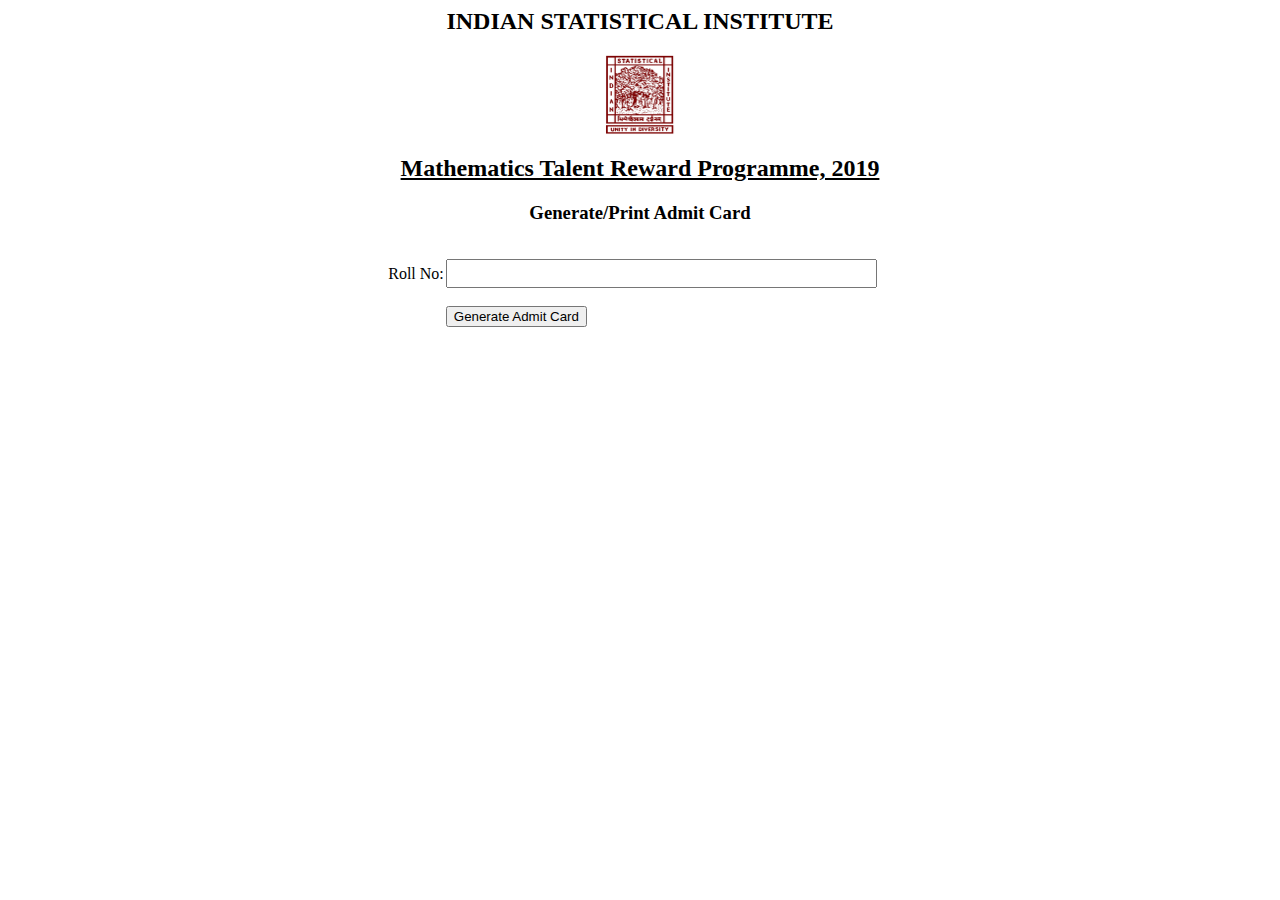
<file: get_admit.html>
<html>
<title> Integration 2019 | MTRP </title>
<style type="text/css">
#admit-form {margin: 0 auto;width: 40%}
#admit-form input[type="text"]{
    padding: 5px 5px; line-height: 10px;
}
table {
    border-collapse: separate;
    border-spacing: 0 1em;
}

</style>
<body>

<script>
    function validateForm(form) {
        const regex = /^MTRP19\/(DP|CC|CO|WG|BG)\/(IX|XI)\/\d{4}/;
        if (regex.test(form.roll_no.value) == false) 
        {
            alert("Roll No must be valid");
            form.roll_no.focus();
            return false;
        }
        return true;
    }
</script>
   <h2><center>INDIAN STATISTICAL INSTITUTE</center></h2> 
    <center><img src='images/logo.png' width="70" height="80"></center>
    <center><h2><u>Mathematics Talent Reward Programme, 2019</u></h2></center>
    <center><h3>Generate/Print Admit Card</h3></center>

    <div id='admit-form' name="admit-form">
        <form method="POST" action="generate_admit.php" onsubmit="return validateForm(this)">
            <table>
                <tr>
                    <td align="right">Roll No:</td>
                    <td align="left"><input type="text" name="roll_no" size="50" required/></td>
                </tr>
                <tr>
                    <td></td>
                    <td align="left"><input type="submit" value="Generate Admit Card"></td> 
                </tr>
                </table>
        </form>
    </div>
</body>

</html>
</file>
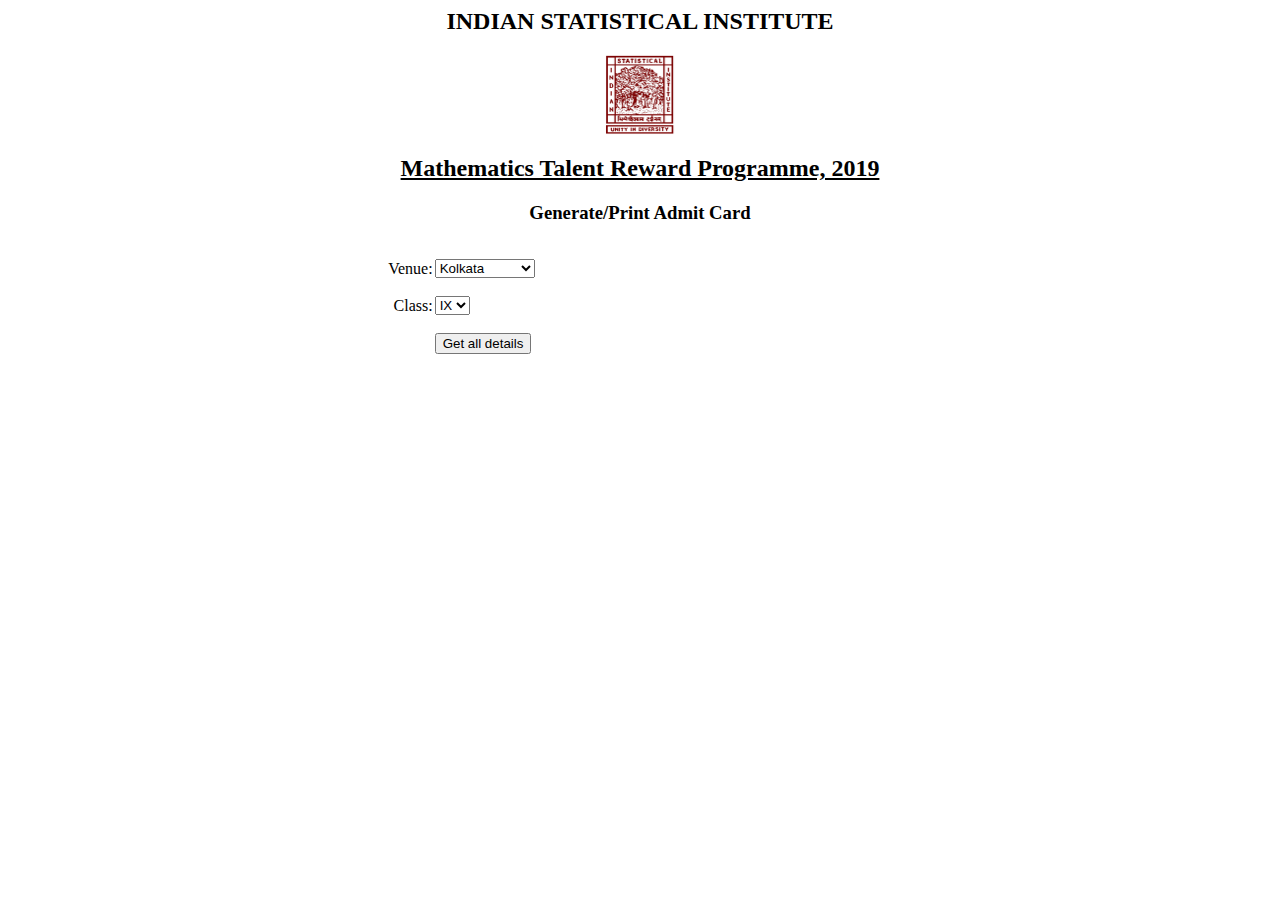
<file: get_cand_details.html>
<html>
<title> Integration 2019 | MTRP </title>
<style type="text/css">
#admit-form {margin: 0 auto;width: 40%}
#admit-form input[type="text"]{
    padding: 5px 5px; line-height: 10px;
}
table {
    border-collapse: separate;
    border-spacing: 0 1em;
}

</style>
<body>

<script>
    function validateForm(form) {
        const regex = /^MTRP19\/(DP|CC|CO|WG|BG)\/(IX|XI)\/\d{4}/;
        if (regex.test(form.roll_no.value) == false) 
        {
            alert("Roll No must be valid");
            form.roll_no.focus();
            return false;
        }
        return true;
    }
</script>
   <h2><center>INDIAN STATISTICAL INSTITUTE</center></h2> 
    <center><img src='images/logo.png' width="70" height="80"></center>
    <center><h2><u>Mathematics Talent Reward Programme, 2019</u></h2></center>
    <center><h3>Generate/Print Admit Card</h3></center>

    <div id='admit-form' name="admit-form">
        <form method="POST" action="cand_details.php" onsubmit="return validateForm(this)">
            <table>
                <tr>
                    <td align="right">Venue:</td>
                    <td align="left"><select name="venue" required>
                        <option value="CC">Kolkata</option>
                        <option value="DP">Durgapur</option>
                        <option value="CO">Cooch Behar</option>
                        <option value="BG">Bangalore</option>
                        <option value="WG">Warangal</option>
                    </select></td>
                </tr>
                <tr>
                    <td align="right">Class:</td>
                    <td align="left"><select name="class" required>
                        <option value="IX">IX</option> 
                        <option value="XI">XI</option>
                    </select></td>
                </tr>
                <tr>
                    <td></td>
                    <td align="left"><input type="submit" value="Get all details"></td> 
                </tr>
                </table>
        </form>
    </div>
</body>

</html>
</file>
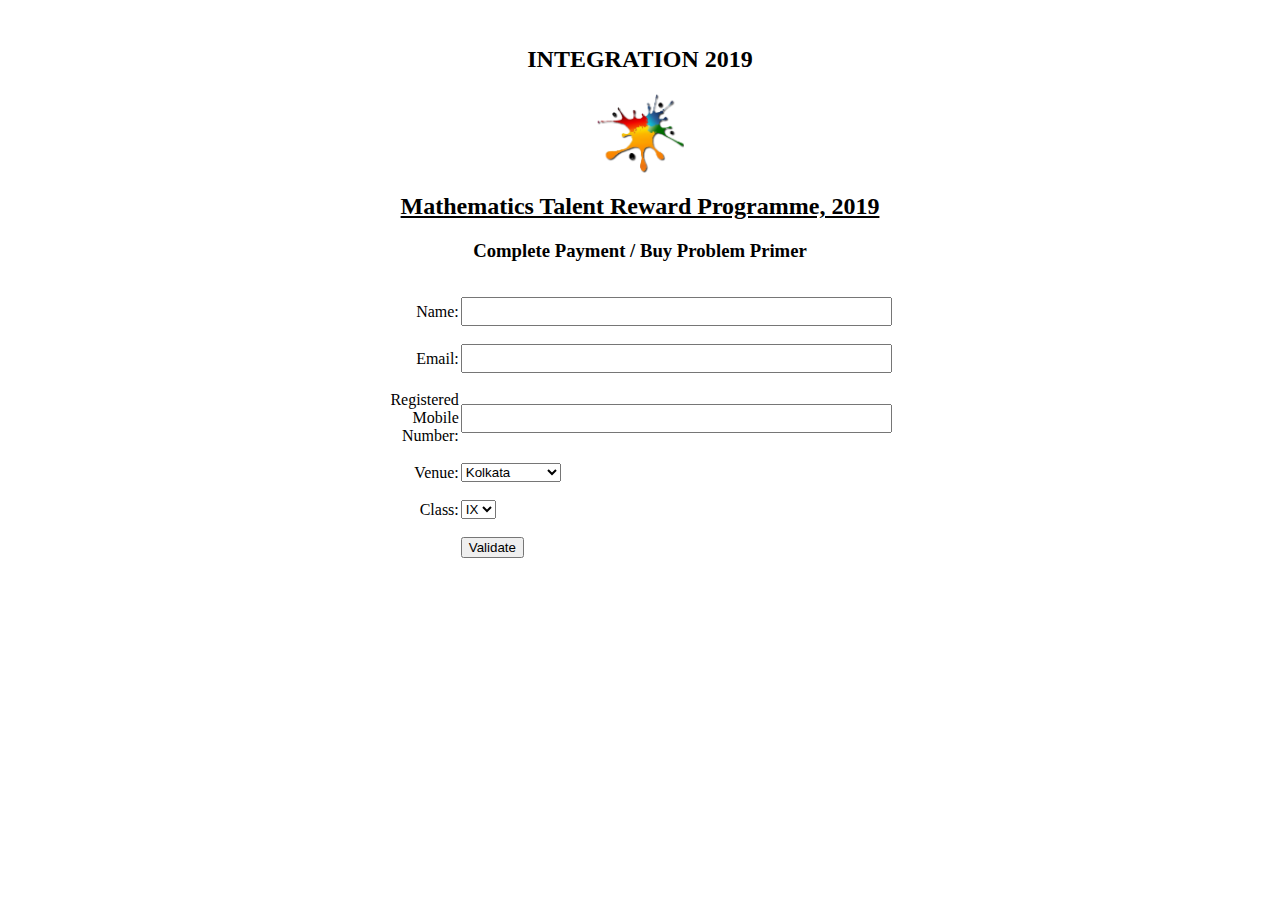
<file: go_to_payment.html>
<html>
<title> Integration 2019 | MTRP </title>
<style type="text/css">
#admit-form {margin: 0 auto;width: 40%}
#admit-form input[type="text"]{
    padding: 5px 5px; line-height: 10px;
}
table {
    border-collapse: separate;
    border-spacing: 0 1em;
}

</style>
<body>

<script>
//window.location.replace("http://www.isical.ac.in/~integration/under_main.html");
</script>
</br>
   <h2><font face="verdana"><center>INTEGRATION 2019</center></font></h2> 
    <center><img src='./img/Integration_logo.png' width="88" height="80"></center>
    <center><h2><u>Mathematics Talent Reward Programme, 2019</u></h2></center>
    <center><h3>Complete Payment / Buy Problem Primer</h3></center>

    <div id='admit-form' name="payment-form">
        <form method="POST" action="pay_verify.php" onsubmit="return validateForm(this)">
            <table>
                <tr>
                    <td align="right">Name:</td>
                    <td align="left"><input type="text" name="name" size="50" required/></td>
                </tr>
                <tr>
                    <td align="right">Email:</td>
                    <td align="left"><input type="text" name="email" size="50" required/></td>
                </tr>

                <tr>
                    <td align="right">Registered Mobile Number:</td>
                    <td align="left"><input type="text" name="ph_no" size="50" required/></td>
                </tr>
                <tr>
                    <td align="right">Venue:</td>
                    <td align="left"><select name="venue" required>
                        <option value="CC">Kolkata</option>
                        <option value="DP">Durgapur</option>
                        <option value="CO">Cooch Behar</option>
                        <option value="BG">Bangalore</option>
                        <option value="WG">Warangal</option>
                    </select></td>
                </tr>
                <tr>
                    <td align="right">Class:</td>
                    <td align="left"><select name="class" required>
                        <option value="IX">IX</option> 
                        <option value="XI">XI</option>
                    </select></td>
                </tr>
                <tr>
                    <td></td>
                    <td align="left"><input type="submit" value="Validate"></td> 
                </tr>
                </table>
        </form>
    </div>
</body>

</html>
</file>
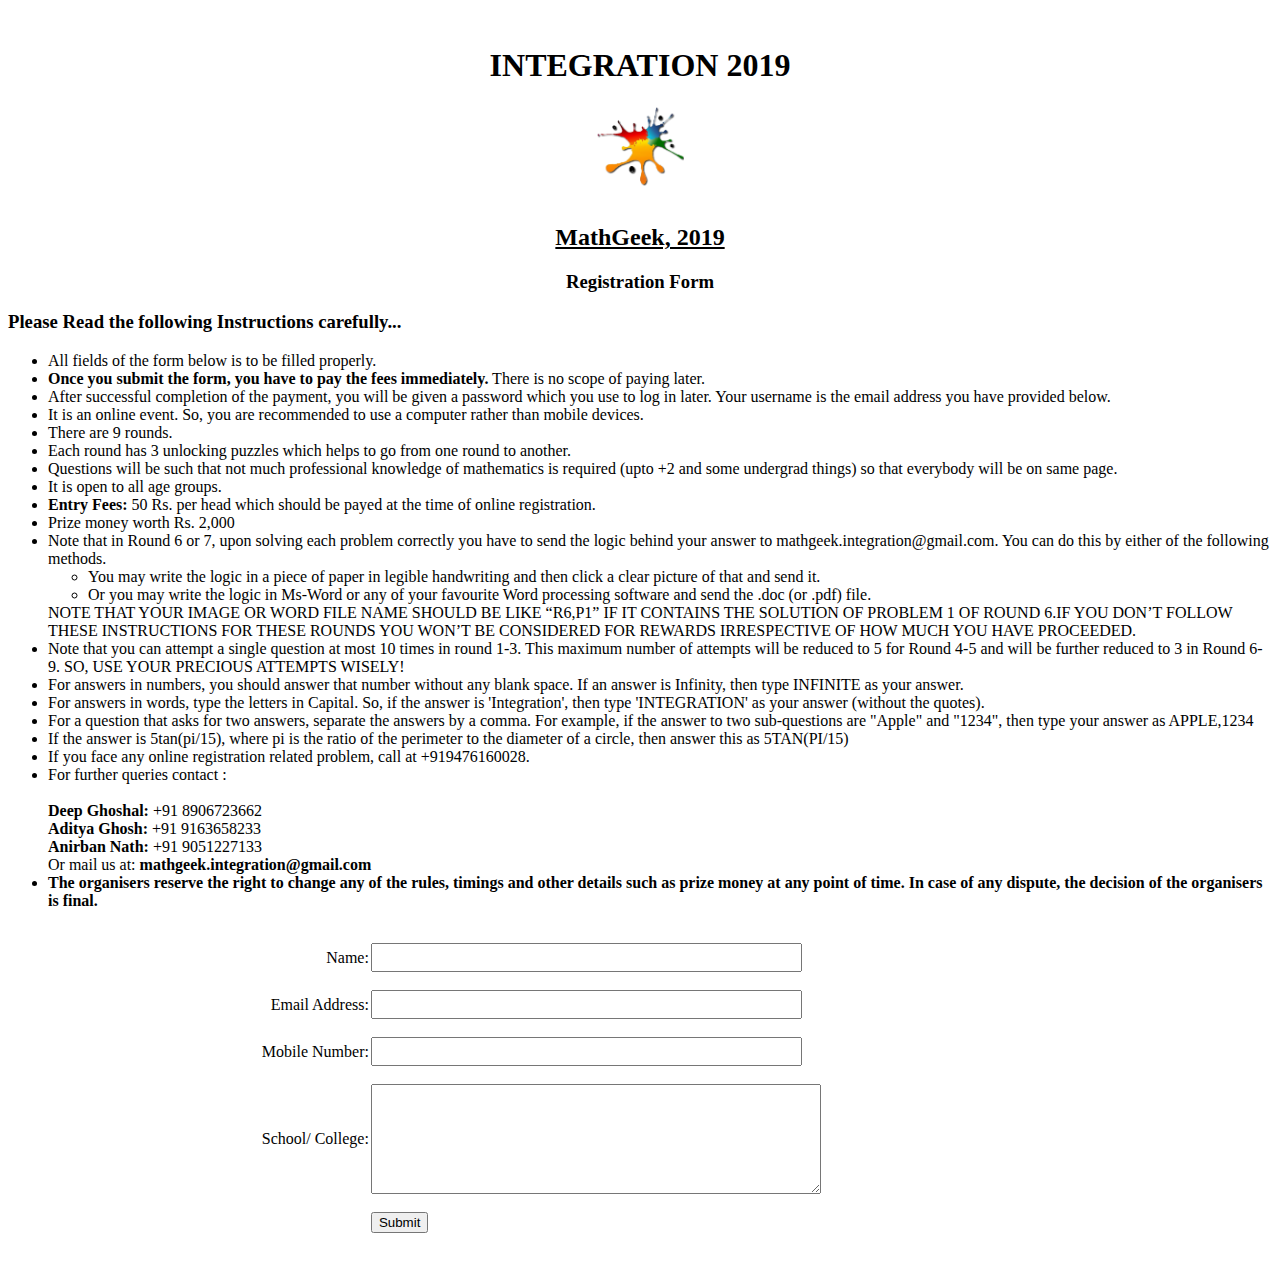
<file: mg_reg.html>
<html>
    <title>MathGeek | Integration 2019</title>
    <link rel="icon" href="./img/integration_logo_icon.ico" />
    <style type="text/css">
        #reg-form {
            margin: 0 auto;
            width: 60%;
        }
        #reg-form input[type="text"],
        input[type="email"],
        input[type="radio"],
        select {
            padding: 5px 5px;
            line-height: 10px;
        }
        table {
            border-collapse: separate;
            border-spacing: 0 1em;
        }
    </style>

    <script>
        //window.location.replace("http://www.isical.ac.in/~integration/under_main.html");

        function validate() {
            const regex = /^\d{10}$/;
            if (regex.test(regform.phno.value) == false) {
                document.getElementById("errfn").innerHTML = "Invalid Phone Number!";
                regform.phno.focus();
            } else {
                document.getElementById("errfn").innerHTML = "";
            }
            //return true;
        }
    </script>
    <body>
        <br />
        <h1>
            <font face="verdana"><center>INTEGRATION 2019</center></font>
        </h1>
        <center><img src="./img/Integration_logo.png" width="88" height="80" /></center>
        <br />
        <!--<center><img src='images/oxford_logo.jpg' width="150" height="80"></center>-->
        <center>
            <h2><u>MathGeek, 2019</u></h2>
        </center>
        <center><h3>Registration Form</h3></center>
        <div id="instruction">
            <h3>Please Read the following Instructions carefully...</h3>
            <ul>
                <li>All fields of the form below is to be filled properly.</li>
                <li><b>Once you submit the form, you have to pay the fees immediately.</b> There is no scope of paying later.</li>
                <li>
                    After successful completion of the payment, you will be given a password which you use to log in later. Your
                    username is the email address you have provided below.
                </li>
                <li>It is an online event. So, you are recommended to use a computer rather than mobile devices.</li>
                <li>There are 9 rounds.</li>
                <li>Each round has 3 unlocking puzzles which helps to go from one round to another.</li>
                <li>
                    Questions will be such that not much professional knowledge of mathematics is required (upto +2 and some
                    undergrad things) so that everybody will be on same page.
                </li>
                <li>It is open to all age groups.</li>
                <li><strong>Entry Fees:</strong> 50 Rs. per head which should be payed at the time of online registration.</li>
                <li>Prize money worth Rs. 2,000</li>
                <li>
                    Note that in Round 6 or 7, upon solving each problem correctly you have to send the logic behind your answer
                    to mathgeek.integration@gmail.com. You can do this by either of the following methods.
                    <ul>
                        <li>
                            You may write the logic in a piece of paper in legible handwriting and then click a clear picture of
                            that and send it.
                        </li>
                        <li>
                            Or you may write the logic in Ms-Word or any of your favourite Word processing software and send the
                            .doc (or .pdf) file.
                        </li>
                    </ul>
                    NOTE THAT YOUR IMAGE OR WORD FILE NAME SHOULD BE LIKE “R6,P1” IF IT CONTAINS THE SOLUTION OF PROBLEM 1 OF
                    ROUND 6.IF YOU DON’T FOLLOW THESE INSTRUCTIONS FOR THESE ROUNDS YOU WON’T BE CONSIDERED FOR REWARDS
                    IRRESPECTIVE OF HOW MUCH YOU HAVE PROCEEDED.
                </li>
                <li>
                    Note that you can attempt a single question at most 10 times in round 1-3. This maximum number of attempts
                    will be reduced to 5 for Round 4-5 and will be further reduced to 3 in Round 6-9. SO, USE YOUR PRECIOUS
                    ATTEMPTS WISELY!
                </li>
                <li>
                    For answers in numbers, you should answer that number without any blank space. If an answer is Infinity, then
                    type INFINITE as your answer.
                </li>
                <li>
                    For answers in words, type the letters in Capital. So, if the answer is 'Integration', then type 'INTEGRATION'
                    as your answer (without the quotes).
                </li>
                <li>
                    For a question that asks for two answers, separate the answers by a comma. For example, if the answer to two
                    sub-questions are "Apple" and "1234", then type your answer as APPLE,1234
                </li>
                <li>
                    If the answer is 5tan(pi/15), where pi is the ratio of the perimeter to the diameter of a circle, then answer
                    this as 5TAN(PI/15)
                </li>
                <li>If you face any online registration related problem, call at +919476160028.</li>
                <li>
                    For further queries contact : <br />
                    <br />
                    <strong>Deep Ghoshal:</strong> +91 8906723662 <br />
                    <strong>Aditya Ghosh:</strong> +91 9163658233 <br />
                    <strong>Anirban Nath:</strong> +91 9051227133 <br />
                    Or mail us at: <strong>mathgeek.integration@gmail.com</strong>
                </li>
                <li>
                    <strong
                        >The organisers reserve the right to change any of the rules, timings and other details such as prize
                        money at any point of time. In case of any dispute, the decision of the organisers is final.</strong
                    >
                </li>
            </ul>
        </div>

        <div id="reg-form">
            <form name="regform" method="POST" action="mg_submit.php">
                <table>
                    <tr>
                        <td align="right">Name:</td>
                        <td align="left"><input type="text" name="name" size="50" required /></td>
                    </tr>
                    <tr>
                        <td align="right">Email Address:</td>
                        <td align="left"><input type="email" name="email" required size="50" /></td>
                    </tr>

                    <tr>
                        <td align="right">Mobile Number:</td>
                        <td align="left"><input type="text" name="phno" size="50" onblur="validate()" required /></td>
                        <td align="left" size="50"><div id="errfn"></div></td>
                    </tr>
                    <tr>
                        <td align="right">School/ College:</td>
                        <td align="left">
                            <textarea name="school_addr" style="margin: 0px; height: 110px; width: 450px;" required></textarea>
                        </td>
                    </tr>
                    <tr>
                        <td></td>
                        <td align="left"><input type="submit" /></td>
                    </tr>
                </table>
            </form>
        </div>
    </body>
</html>
</file>
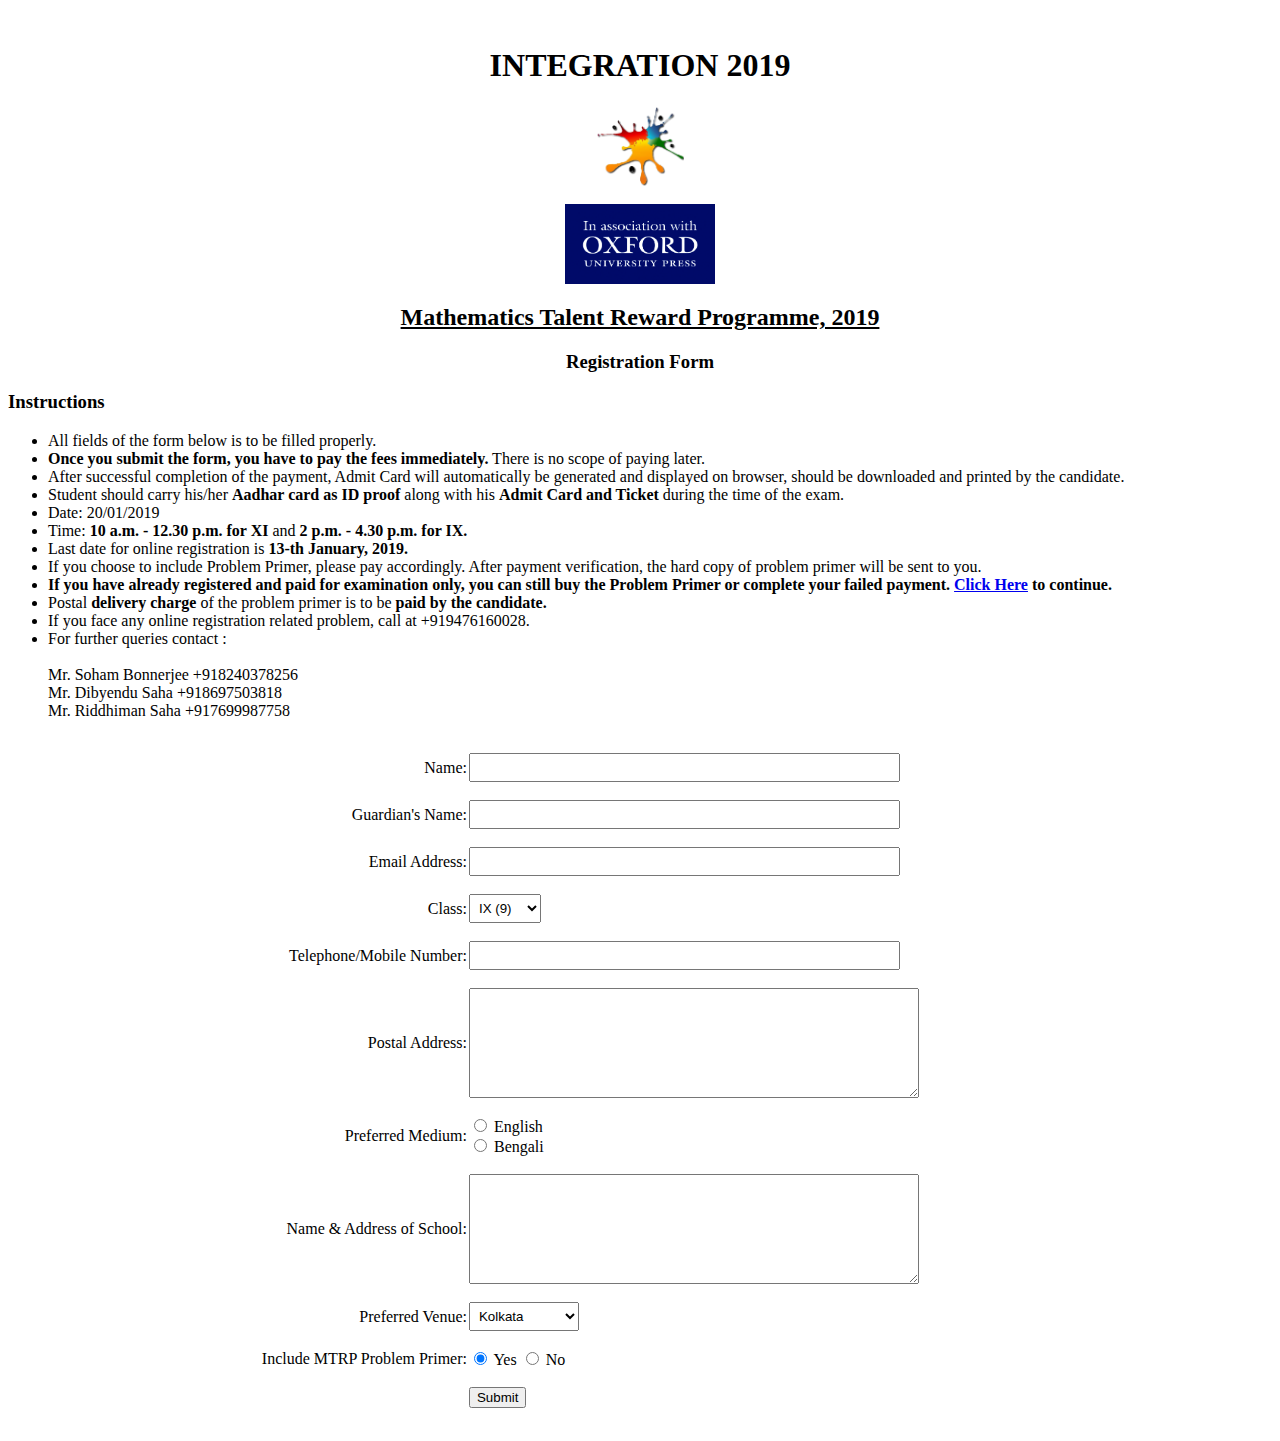
<file: mtrp_registration.html>
<html>
<title> MTRP | Integration 2019 </title>
<link rel="icon" href="./img/integration_logo_icon.ico">
<style type="text/css">
#reg-form {margin: 0 auto;width: 60%}
#reg-form input[type="text"], input[type="email"], input[type="radio"], select{
    padding: 5px 5px; line-height: 10px;
}
table {
    border-collapse: separate;
    border-spacing: 0 1em;
}

</style>

<script>
//window.location.replace("http://www.isical.ac.in/~integration/under_main.html");

  function validate() {
        const regex = /^\d{10}$/;
        if (regex.test(regform.phno.value) == false) 
        {
            document.getElementById('errfn').innerHTML="Invalid Phone Number!";
            regform.phno.focus();
            
        }
	else{
		document.getElementById('errfn').innerHTML="";
	}
        //return true;
    }

</script>
<body>

   <br><h1><font face="verdana"><center>INTEGRATION 2019</center></font></h1> 
    <center><img src='./img/Integration_logo.png' width="88" height="80"></center> <br/>
    <center><img src='images/oxford_logo.jpg' width="150" height="80"></center>
    <center><h2><u>Mathematics Talent Reward Programme, 2019</u></h2></center>
    <center><h3>Registration Form</h3></center>
    <div id="instruction">
        <h3>Instructions</h3>
        <ul>
            <li>All fields of the form below is to be filled properly.</li>
	    <li><b>Once you submit the form, you have to pay the fees immediately.</b> There is no scope of paying later.</li>
	    <li>After successful completion of the payment, Admit Card will automatically be generated and displayed on browser, should be downloaded and printed by the candidate.</li>
	    <li>Student should carry his/her <b>Aadhar card as ID proof</b> along with his <b>Admit Card and Ticket</b> during the time of the exam.</li>
            <li>Date: 20/01/2019</li>
            <li>Time: <b>10 a.m. - 12.30 p.m. for XI</b> and <b>2 p.m. - 4.30 p.m. for IX.</b> </li>
            <li>Last date for online registration is <b>13-th January, 2019.</b></li>
            <li>If you choose to include Problem Primer, please pay accordingly. After payment verification, the hard copy of problem primer will be sent to you. </li>
	    <li> <b> If you have already registered and paid for examination only, you can still buy the Problem Primer or complete your failed payment. <a href='go_to_payment.html'>Click Here</a> to continue. </b> </li>
	    <li>Postal <b>delivery charge</b> of the problem primer is to be <b>paid by the candidate.</b></li>
	    <li>If you face any online registration related problem, call at +919476160028.</li>
	    <li>For further queries contact : <br/>
                <br/>    Mr. Soham Bonnerjee  	+918240378256
                <br/>    Mr. Dibyendu Saha  	+918697503818
                <br/>    Mr. Riddhiman Saha  	+917699987758
            </li>
        </ul>
    </div>

    <div id='reg-form'>
        <form name='regform' method="POST" action="submit.php">
            <table>
                <tr>
                    <td align="right">Name:</td>
                    <td align="left"><input type="text" name="name" size="50" required/></td>
                </tr>
                <tr>
                    <td align="right">Guardian's Name:</td>
                    <td align="left"><input type="text" name="guard_name" size="50" required/></td>
                </tr>
                <tr>
                    <td align="right">Email Address:</td>
                    <td align="left"><input type="email" name="email" required size="50" /></td>
                </tr>
                <tr>
                    <td align="right">Class:</td>
                    <td align="left"><select name="class" required>
                        <option value="IX">IX (9)</option> 
                        <option value="XI">XI (11)</option>
                    </select></td>
                </tr>
                <tr>
                    <td align="right">Telephone/Mobile Number:</td>
                    <td align="left"><input type="text" name="phno" size="50" onblur="validate()" required/></td>
		    <td align="left" size="50"><div id="errfn"></div></td>
                </tr>
                <tr>
                    <td align="right">Postal Address:</td>
                    <td align="left"><textarea name="post_addr" style="margin: 0px; height: 110px; width: 450px;" required></textarea></td>
                </tr>
                <tr>
                    <td align="right">Preferred Medium:</td>
                    <td align="left">
                        <input type="radio" name="medium" value="en"> English<br>
                        <input type="radio" name="medium" value="bn"> Bengali<br>
                    </td>
                </tr>
                <tr>
                    <td align="right">Name & Address of School:</td>
                    <td align="left"><textarea name="school_addr" style="margin: 0px; height: 110px; width: 450px;" required></textarea></td>
                </tr>
                <tr>
                    <td align="right">Preferred Venue:</td>
                    <td align="left"><select name="venue" required>
                        <option value="CC">Kolkata</option>
                        <option value="DP">Durgapur</option>
                        <option value="CO">Cooch Behar</option>
                        <!--<option value="BG">Bangalore</option>-->
                        <option value="WG">Warangal</option>
                    </select></td>
                </tr>
		<tr>
		    <td align="right">Include MTRP Problem Primer:</td>
                    <td align="left"><input type="radio" name="primer" value="Yes" checked> Yes 
                                     <input type="radio" name="primer" value="No"> No
		</tr>
                <tr>
                    <td></td>
                    <td align="left"><input type="submit"/></td> 
                </tr>
                </table>
        </form>
    </div>
</body>

</html>
</file>
